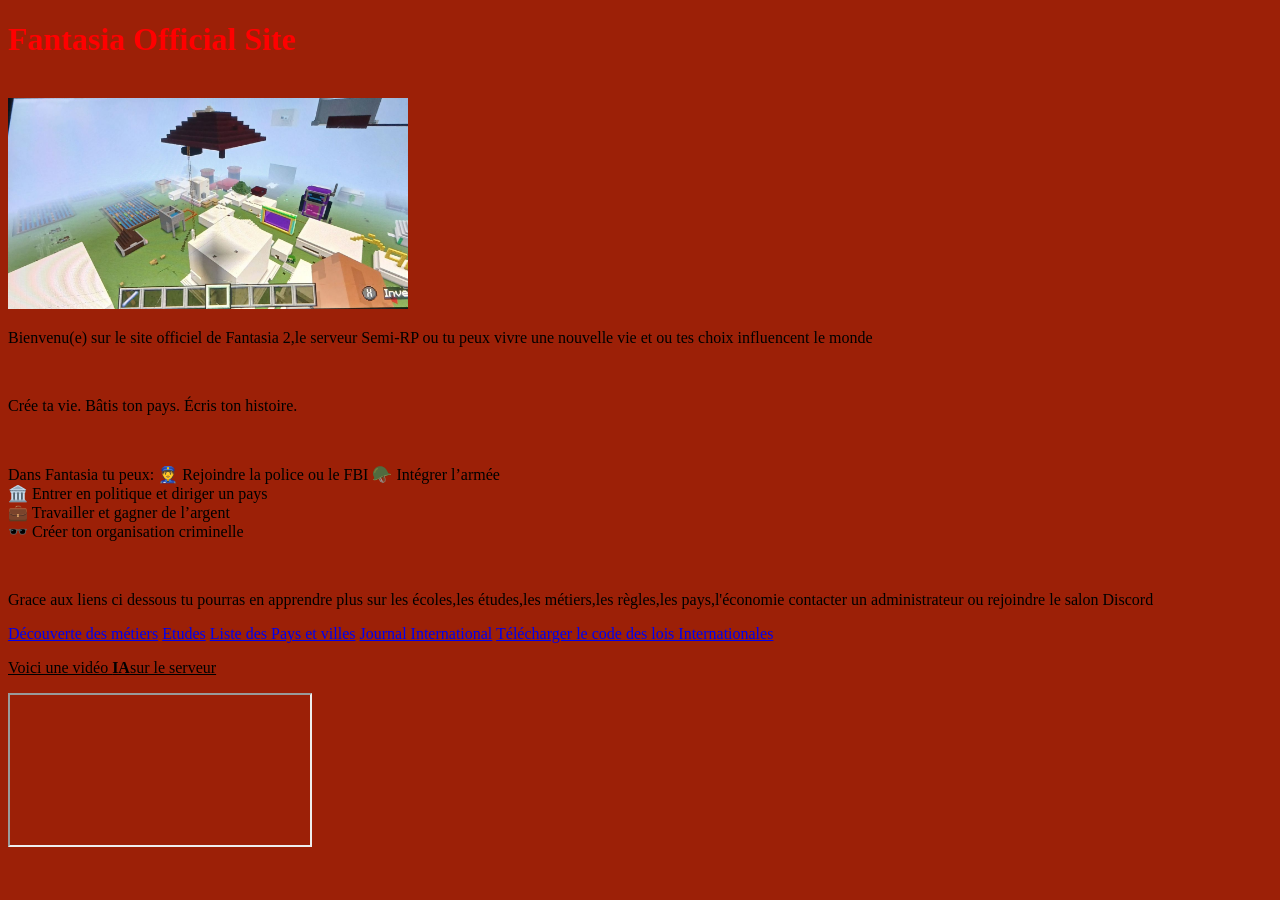
<file: index.html>
<!DOCTYPE html>
<html>
  <head>
    <body style="background-color:#9C2007">
    <body>
      <h1 style="color:red">Fantasia Official Site</h1>
      <br>
      <img src="2b47c359-262e-413e-8b1a-d43898bac05e.jpg" width="400",heigth="200">
      <br>
      <p>Bienvenu(e) sur le site officiel de Fantasia 2,le serveur Semi-RP ou tu peux vivre une nouvelle vie et ou tes choix influencent le monde</p>
      <br>
      <p>Crée ta vie. Bâtis ton pays. Écris ton histoire.</p>
      <br>
      <p>Dans Fantasia tu peux:
      👮 Rejoindre la police ou le FBI
🪖 Intégrer l’armée
<br>
        🏛️ Entrer en politique et diriger un pays
<br>
        💼 Travailler et gagner de l’argent
<br>
        🕶️ Créer ton organisation criminelle</p>
      <br>
      <p>Grace aux liens ci dessous tu pourras en apprendre plus sur les écoles,les études,les métiers,les règles,les pays,l'économie contacter un administrateur ou rejoindre le salon Discord</p>
    <nav>
      <a href =metiers.html>Découverte des métiers</a>
      <a href=etudes.html>Etudes</a>
      <a href=pays.html>Liste des Pays et villes</a>
      <a href=actus.html>Journal International</a>
      <a href="Règlements_Internationales_Fantasia2.pdf" download>Télécharger le code des lois Internationales</a>
      <br>    
    </nav>
      <p><u>Voici une vidéo  <b>IA</b>sur le serveur</u></p>
    <iframe src="https://www.youtube.com/embed/dhULgxj0fWw"</iframe>
    </body>
  </head>
</html>
</file>
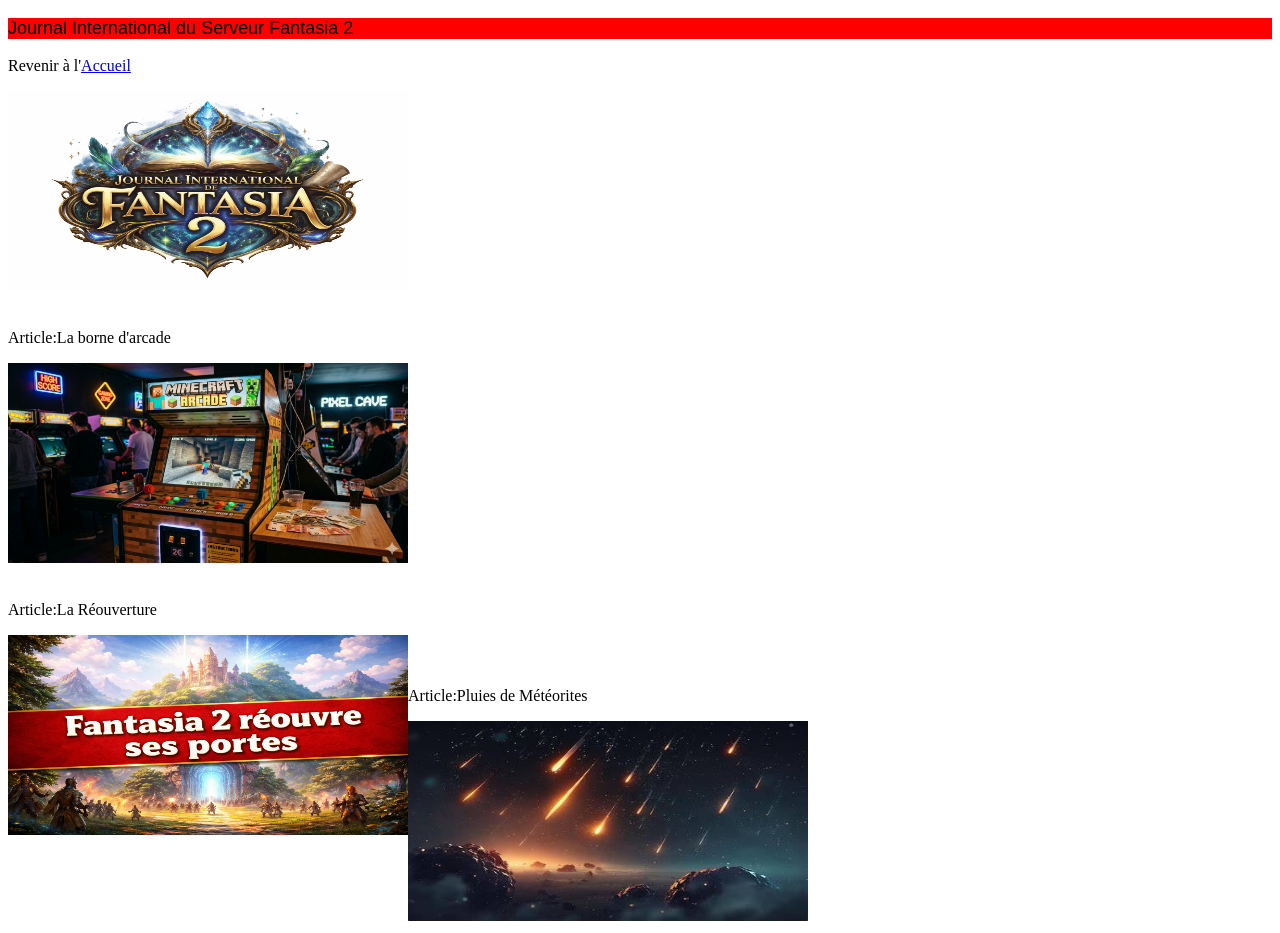
<file: actus.html>
<!DOCTYPE html>
<html>
  <head>
  <script src="actus.js"></script>
  </head>
    <body>
      <p style="color:black;background-color:red;text-align:left;font-size:large;font-family:Arial">Journal International du Serveur Fantasia 2</p>
      <p>Revenir à l'<a href=index.html>Accueil</a></p>
 
      
      
      <!--Image journal-->
      <img src="ChatGPT Image 21 mars 2026, 08_43_46.png" width=400 height=200>
     <!--Articles--> 
      <br>
      <br>
      <p>Article:La borne d'arcade</p>
      <img src="1777547829720.png"
        width="400";
        height="200";
        onclick="arcade()";>
      <br>
      <br> 
      <p>Article:La Réouverture</p>
      <img src="ChatGPT Image 21 mars 2026, 17_25_19.png" align="left"
        width="400";
        height="200";
        onclick="réouverture()";
>
      <br>
      <br>
      <p>Article:Pluies de Météorites</p>
      <img src="OIP.jpg";
        width="400";
        height="200";
        onclick="cata1()"
        >
    </body>
</html>
</file>
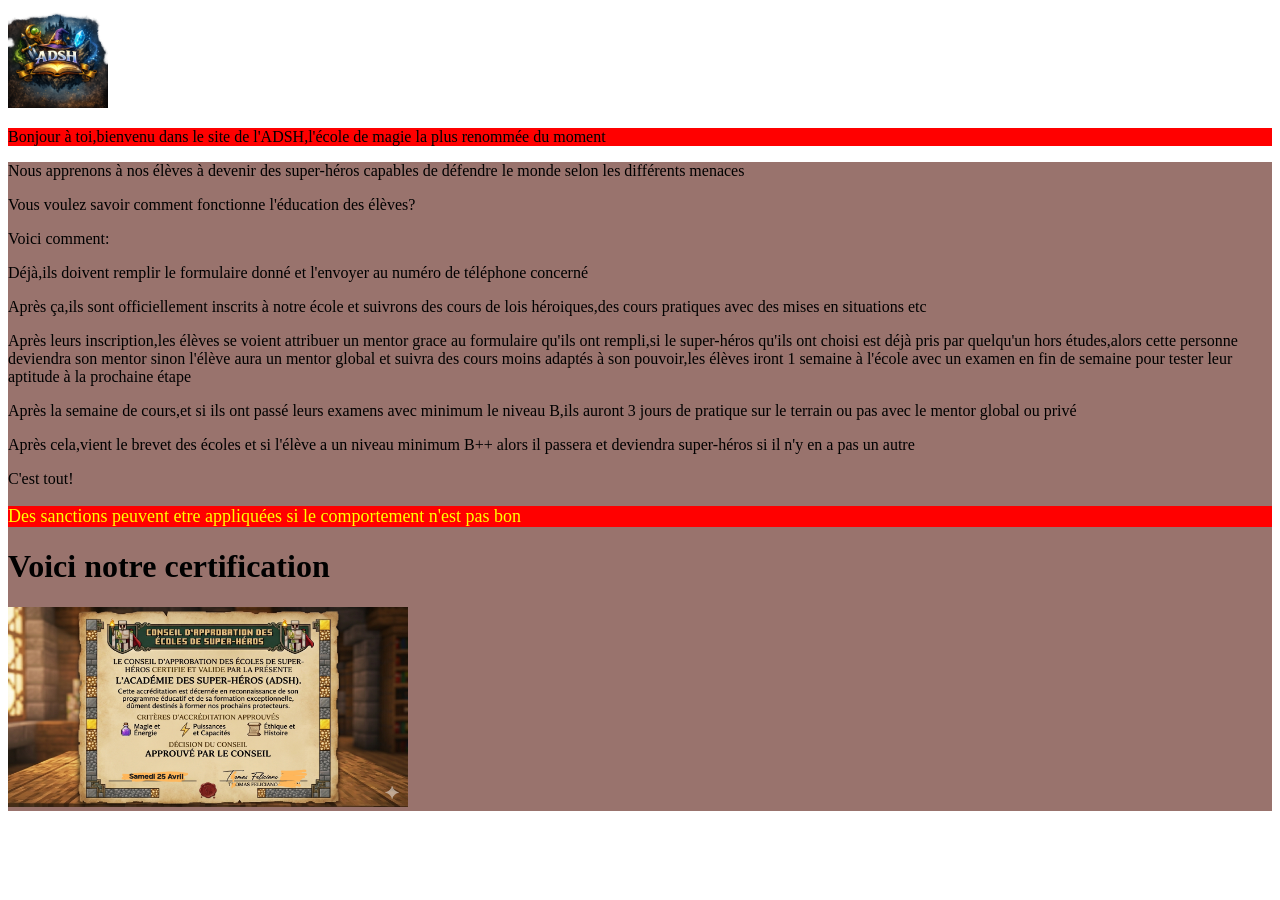
<file: ADSH.html>
<!DOCTYPE html>
<html>
  <head>
  <link rel="stylesheet" href="style.css">  
  </head>
  <body>
    <div width="100" height="1000">
    <img src="329e862a-f6da-4c91-8fb2-bed17332d412.png" width="100" height="100"
    </div>  
    <div class="introduction">
      <p>Bonjour à toi,bienvenu dans le site de l'ADSH,l'école de magie la plus renommée du moment</p>
    </div>
    <div class="présentation">
      <p>Nous apprenons à nos élèves à devenir des super-héros capables de défendre le monde selon les différents menaces</p>
      <p>Vous voulez savoir comment fonctionne l'éducation des élèves?</p>
      <p>Voici comment:</p>
      <p>Déjà,ils doivent remplir le formulaire donné et l'envoyer au numéro de téléphone concerné</p>
      <p>Après ça,ils sont officiellement inscrits à notre école et suivrons des cours de lois héroiques,des cours pratiques avec des mises en situations etc</p>
      <p>Après leurs inscription,les élèves se voient attribuer un mentor grace au formulaire qu'ils ont rempli,si le super-héros qu'ils ont choisi est déjà pris par quelqu'un hors études,alors cette personne deviendra son mentor sinon l'élève aura un mentor global et suivra des cours moins adaptés à son pouvoir,les élèves iront 1 semaine à l'école avec un examen en fin de semaine pour tester leur aptitude à la prochaine étape</p>
      <p>Après la semaine de cours,et si ils ont passé leurs examens avec minimum le niveau B,ils auront 3 jours de pratique sur le terrain ou pas avec le mentor global ou privé</p>
      <p>Après cela,vient le brevet des écoles et si l'élève a un niveau minimum B++ alors il passera et deviendra super-héros si il n'y en a pas un autre</p>
      <p>C'est tout!</p>
      <p class="avertissement">Des sanctions peuvent etre appliquées si le comportement n'est pas bon</p> 
      <h1>Voici notre certification</h1>
      <img src="1777126161958.png" onclick="alert('Ce certificat a été délivré par le conseil officiel des super-héros qui à cette date ne possède pas de siège')"
        width="400" 
        height="200"
        >
        
  </body>
</html>
</file>
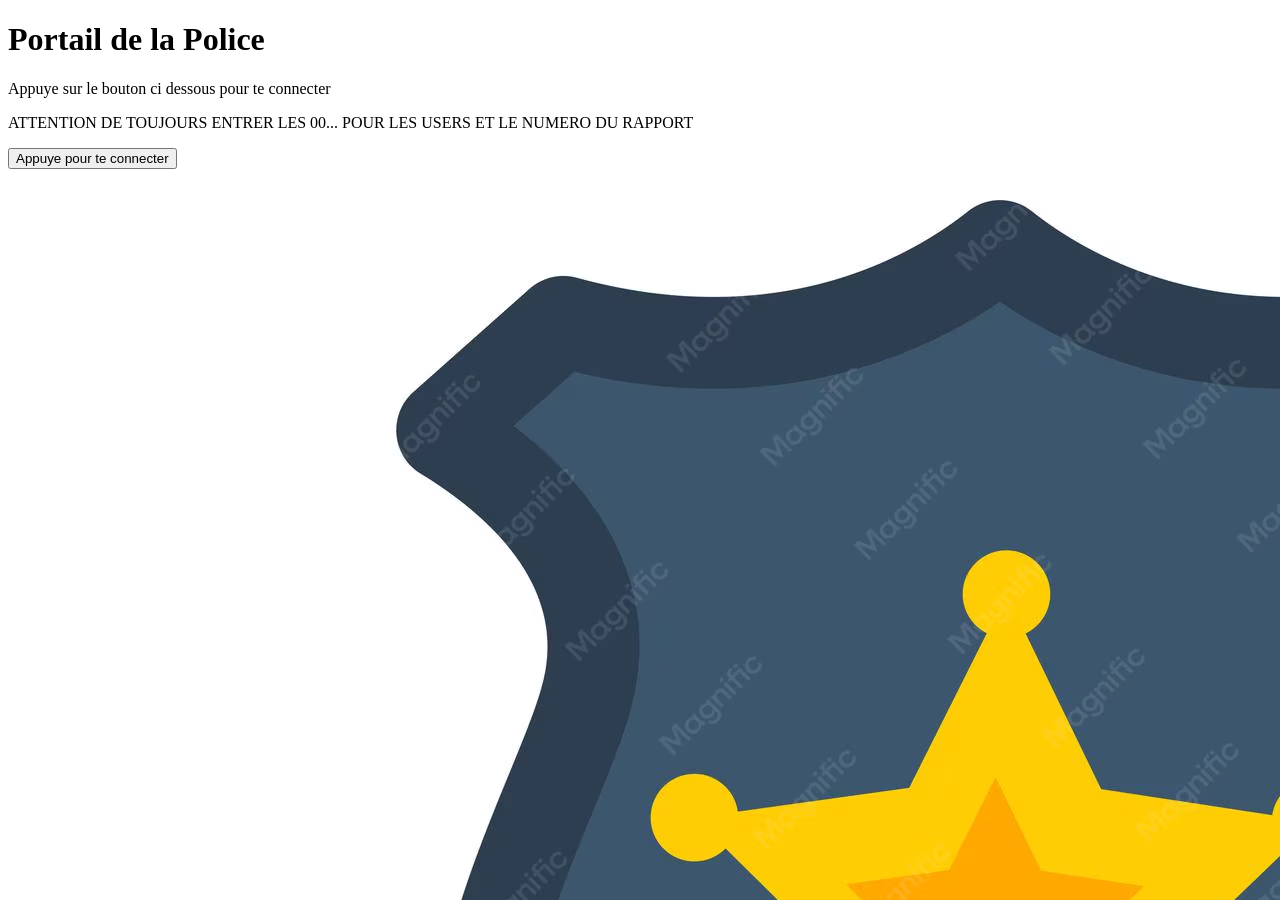
<file: connexions.html>
<!DOCTYPE html>
<html>
<head>
<script src="connexion.js"></script>
<link rel="stylesheet" href="style.css">
</head>
<body id="police">
<h1>Portail de la Police</h1>
<p>Appuye sur le bouton ci dessous pour te connecter</p>
<p>ATTENTION DE TOUJOURS ENTRER LES 00... POUR LES USERS ET LE NUMERO DU RAPPORT</p>
<button onclick="connexion()">Appuye pour te connecter</button>  
</body>
</html>
</file>
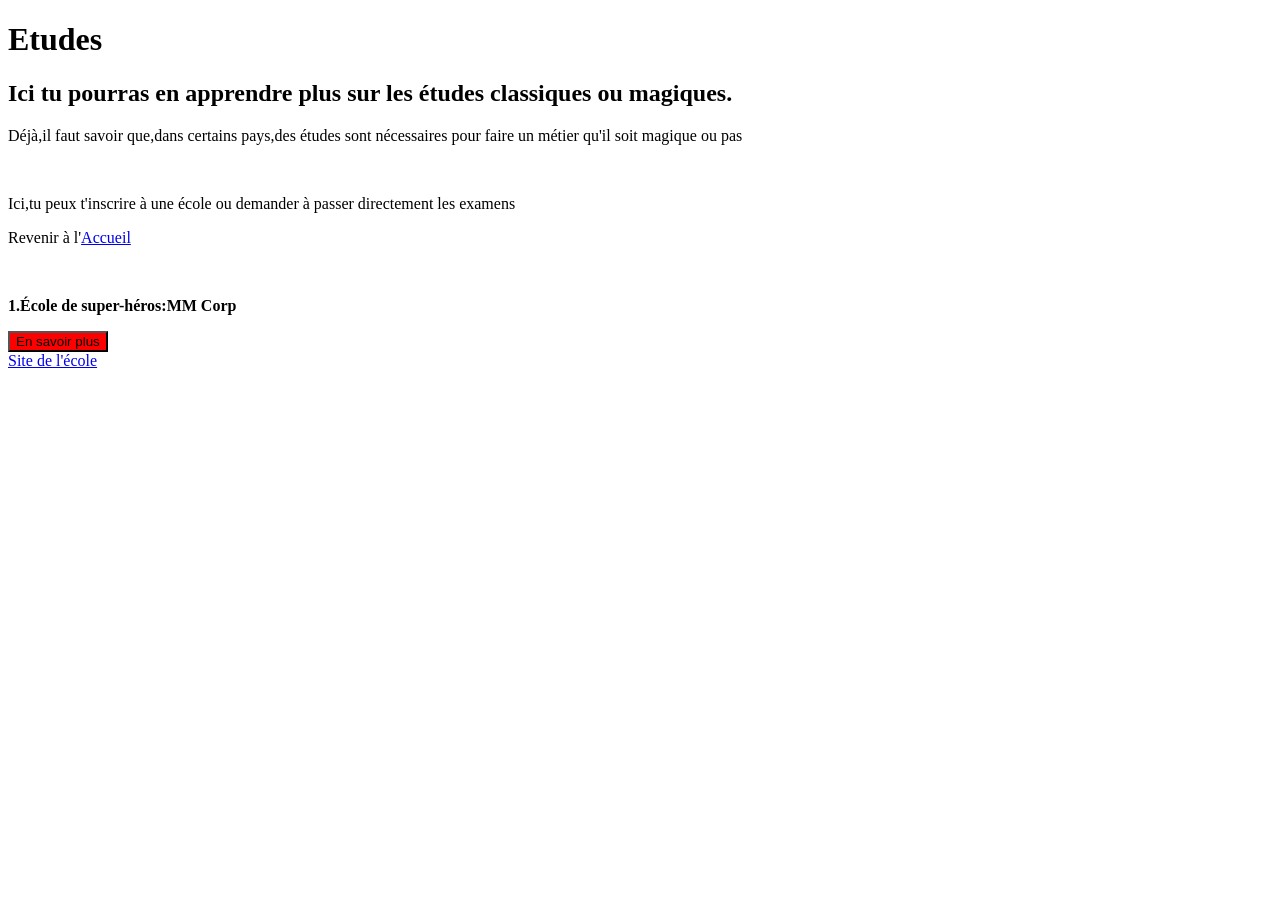
<file: etudes.html>
<!DOCTYPE html>
<html>
  <head> 
  </head>  
    <body>
      <h1>Etudes</h1>
      <h2>Ici tu pourras en apprendre plus sur les études classiques ou magiques.</h2>
      <p>Déjà,il faut savoir que,dans certains pays,des études sont nécessaires pour faire un métier qu'il soit magique ou pas</p>
      <br>
      <p>Ici,tu peux t'inscrire à une école ou demander à passer directement les examens</p>
      <p>Revenir à l'<a href=index.html>Accueil</a></p>
      <br>
      <p><b>1.École de super-héros:MM Corp</b></p>
      <button style="background-color:red;" onclick="alert('Cette école est une école super-héros certifiée par le conseil des super-héros,tu peux entrer dans leur site en appuyant sur le lien ci dessous')">
      En savoir plus
      </button>
      <br>
      <a href="ADSH.html">Site de l'école</a>
    </body>
</html>
</file>
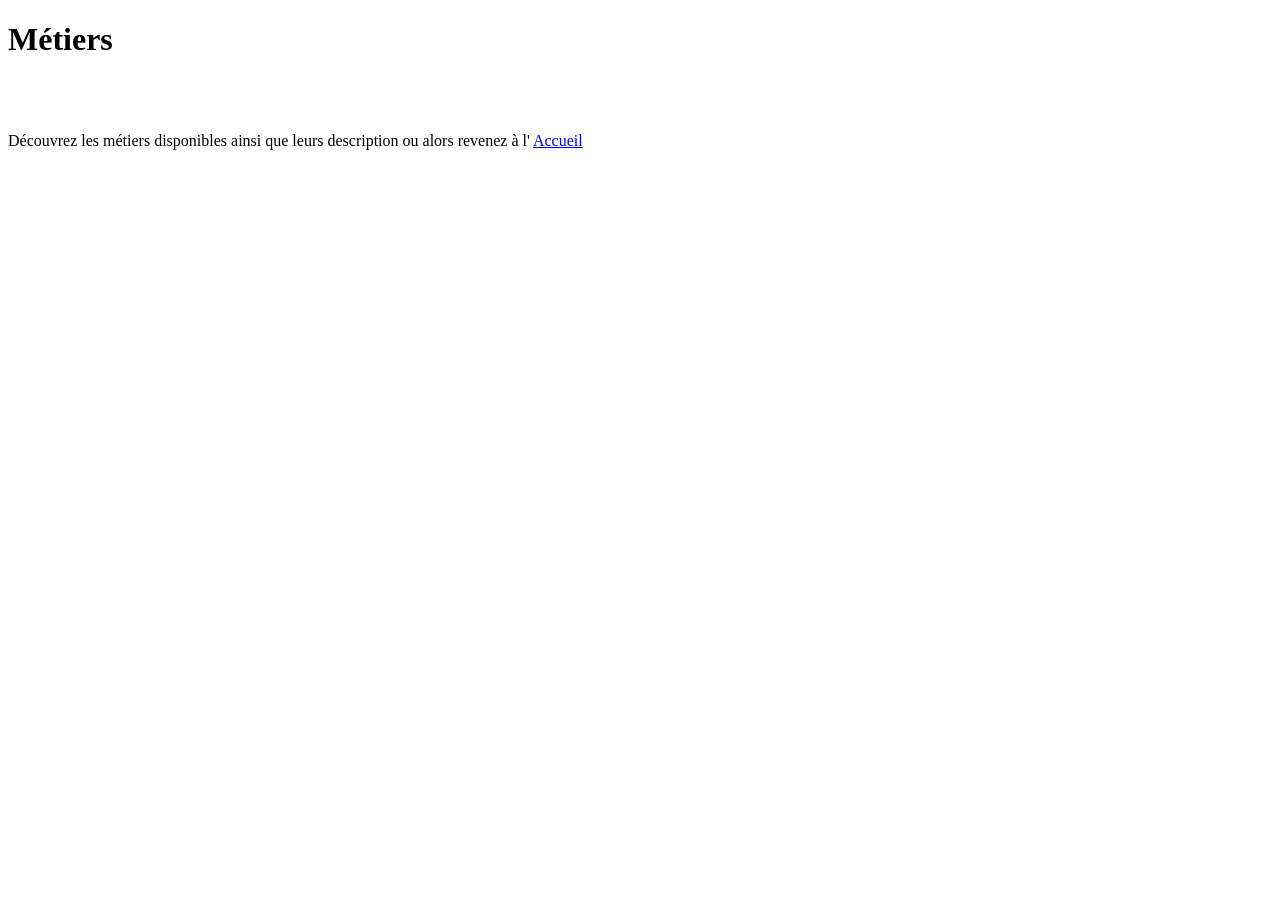
<file: metiers.html>
<!DOCTYPE html>
<html>
  <head>
    <body>
    <h1>Métiers</h1>
      <br>
      <br>
      <p>Découvrez les métiers disponibles ainsi que leurs description ou alors revenez à l' <a href=index.html>Accueil</a></p>                                                                                       
    </body>
  </head>
</html>
</file>
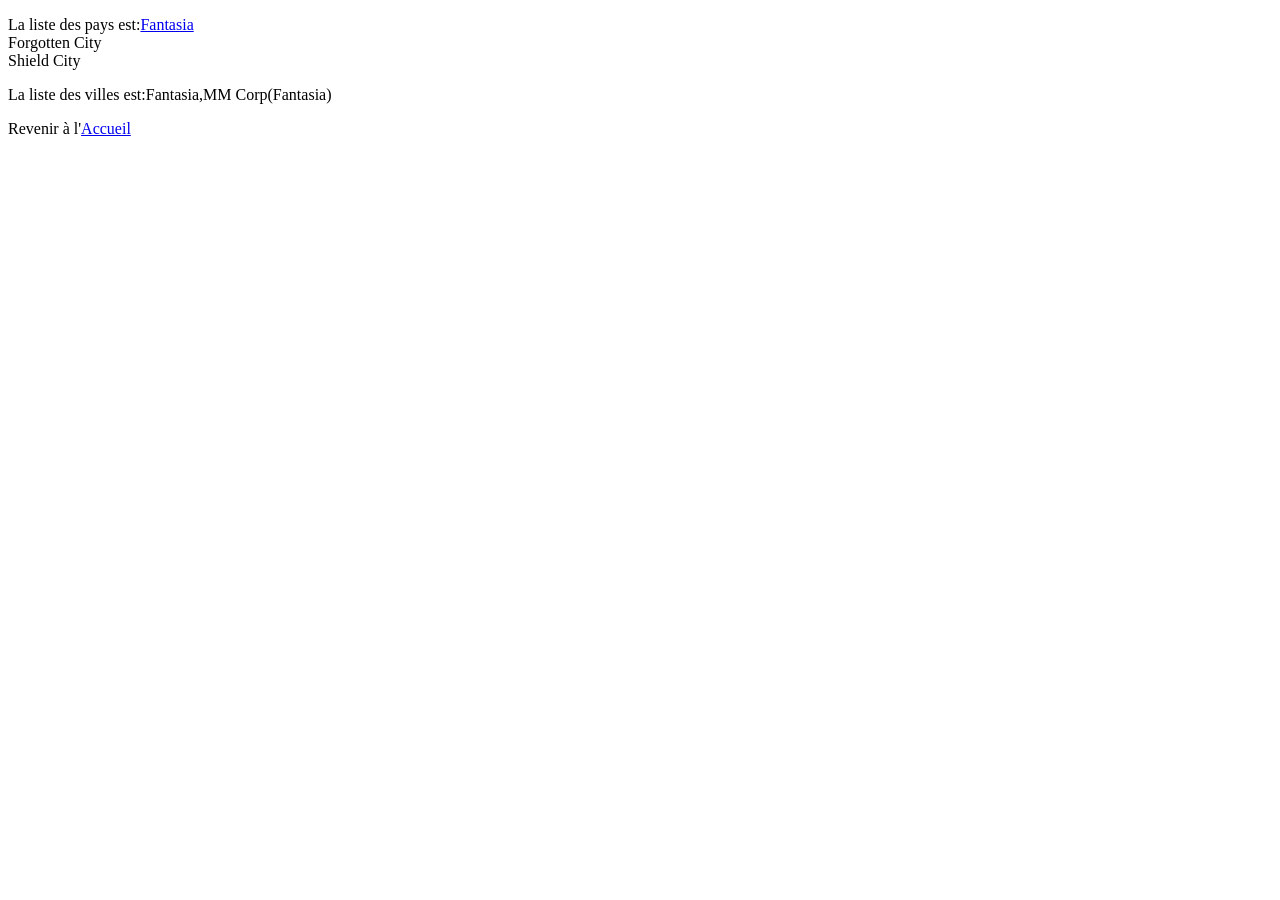
<file: pays.html>
<!DOCTYPE html>
<html>
  <head>
  </head>
    <body>
      <p>La liste des pays est:<a href="pays_fantasia.html">Fantasia</a><br>Forgotten City<br>Shield City</p>
      <p>La liste des villes est:Fantasia,MM Corp(Fantasia)</p>
      <p>Revenir à l'<a href=index.html>Accueil</a></p>
    </body>
</html>
</file>
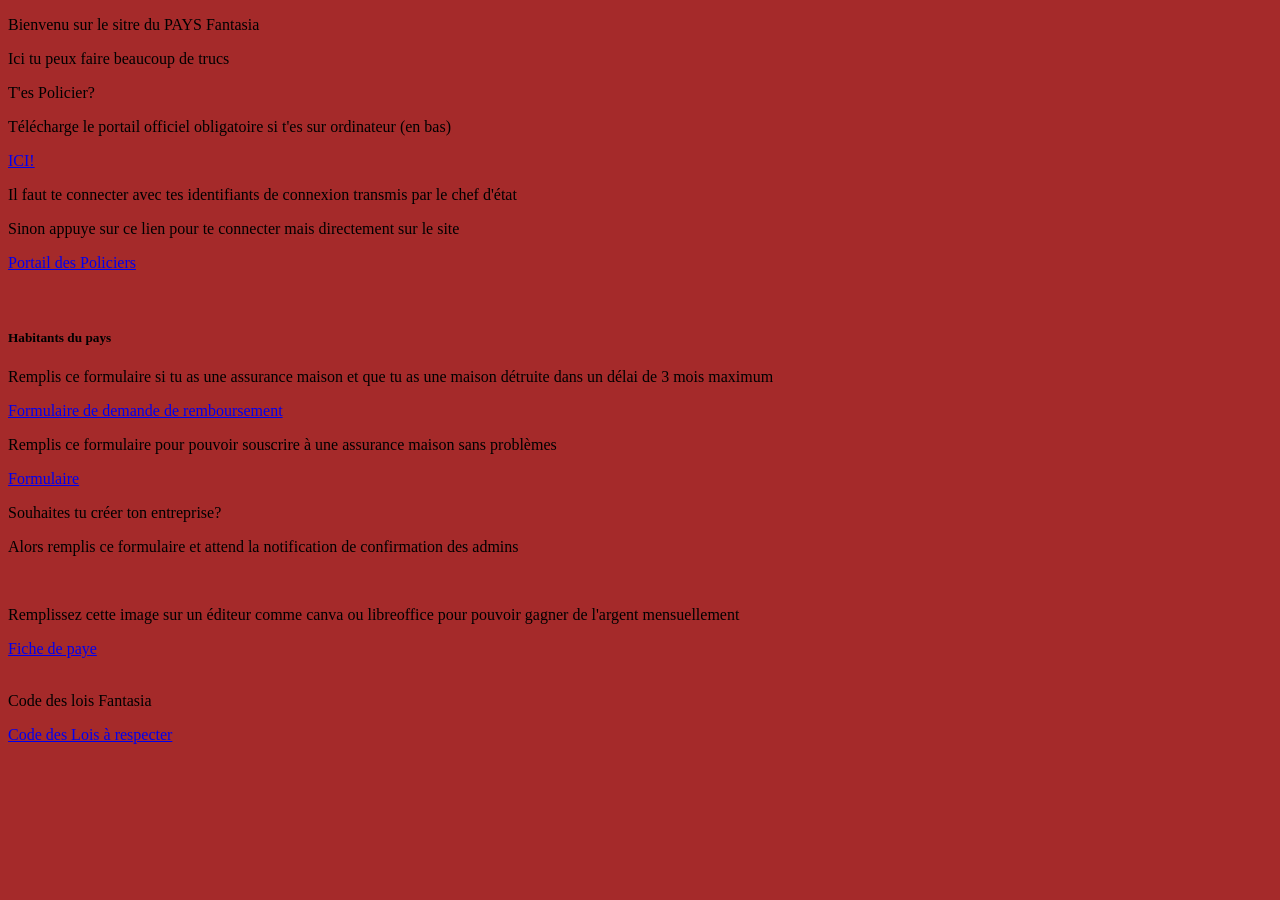
<file: pays_fantasia.html>
<!DOCTYPE html>
<html>
  <head>
    </head>
    <body style="background-color:brown">
      <p>Bienvenu sur le sitre du PAYS Fantasia</p>
      <p>Ici tu peux faire beaucoup de trucs</p>

      <p>T'es Policier?</p>
      <p>Télécharge le portail officiel obligatoire si t'es sur ordinateur (en bas)</p>
      <a href="Police_Fantasia.exe" download>ICI!</a>
      <p>Il faut te connecter avec tes identifiants de connexion transmis par le chef d'état</p>
      <p>Sinon appuye sur ce lien pour te connecter mais directement sur le site</p>
      <a href="connexions.html">Portail des Policiers</a>
      <br>
      <br>
      <br>
      <h5>Habitants du pays</h5>
      <div>
      <p>Remplis ce formulaire si tu as une assurance maison et que tu as une maison détruite dans un délai de 3 mois maximum</p>
      <a href="https://docs.google.com/forms/d/e/1FAIpQLSeTTDoEnfgdGSZ4lpOBerhhLqrGyc4TvdMaQx_4SbYMDICDWg/viewform?usp=header">Formulaire de demande de remboursement</a>
      <br>
      <p>Remplis ce formulaire pour pouvoir souscrire à une assurance maison sans problèmes</p>
      <a href="https://docs.google.com/forms/d/e/1FAIpQLSecWPWWuljFJIoefwkP-QT9M14pl6EedYObsk_1YsThEbEEjw/viewform?usp=publish-editor">Formulaire</a>
      <br>
      </div>
      <div>
      <p>Souhaites tu créer ton entreprise?</p>
      <p>Alors remplis ce formulaire et attend la notification de confirmation des admins</p>
      <a href="https://docs.google.com/forms/d/e/1FAIpQLScPxQFdpnRIisgutXw3Sh_CeleT6dXK26GNy-ilpzeTAM6tng/viewform?usp=publish-editor"></a>
      <br>
      <p>Remplissez cette image sur un éditeur comme canva ou libreoffice pour pouvoir gagner de l'argent mensuellement</p>
      <a href="ChatGPT Image 8 mai 2026, 09_10_29.png" download>Fiche de paye</a>
      <br>
      <br>
      <p>Code des lois Fantasia</p>
      <a href="Code_des_Lois_de_Fantasia_Mise_a_Jour.pdf" download>Code des Lois à respecter</a>
      </div>
    </body>
</html>
</file>
<file: style.css>
.introduction{
  background-color:red;
  }

.avertissement{
  background-color:red;
  color:yellow;
  font-size:large;
  }

.présentation{
  background-color:#99736D;
}

#police{
  background-image:url("Image de fond.avif")
}
</file>
